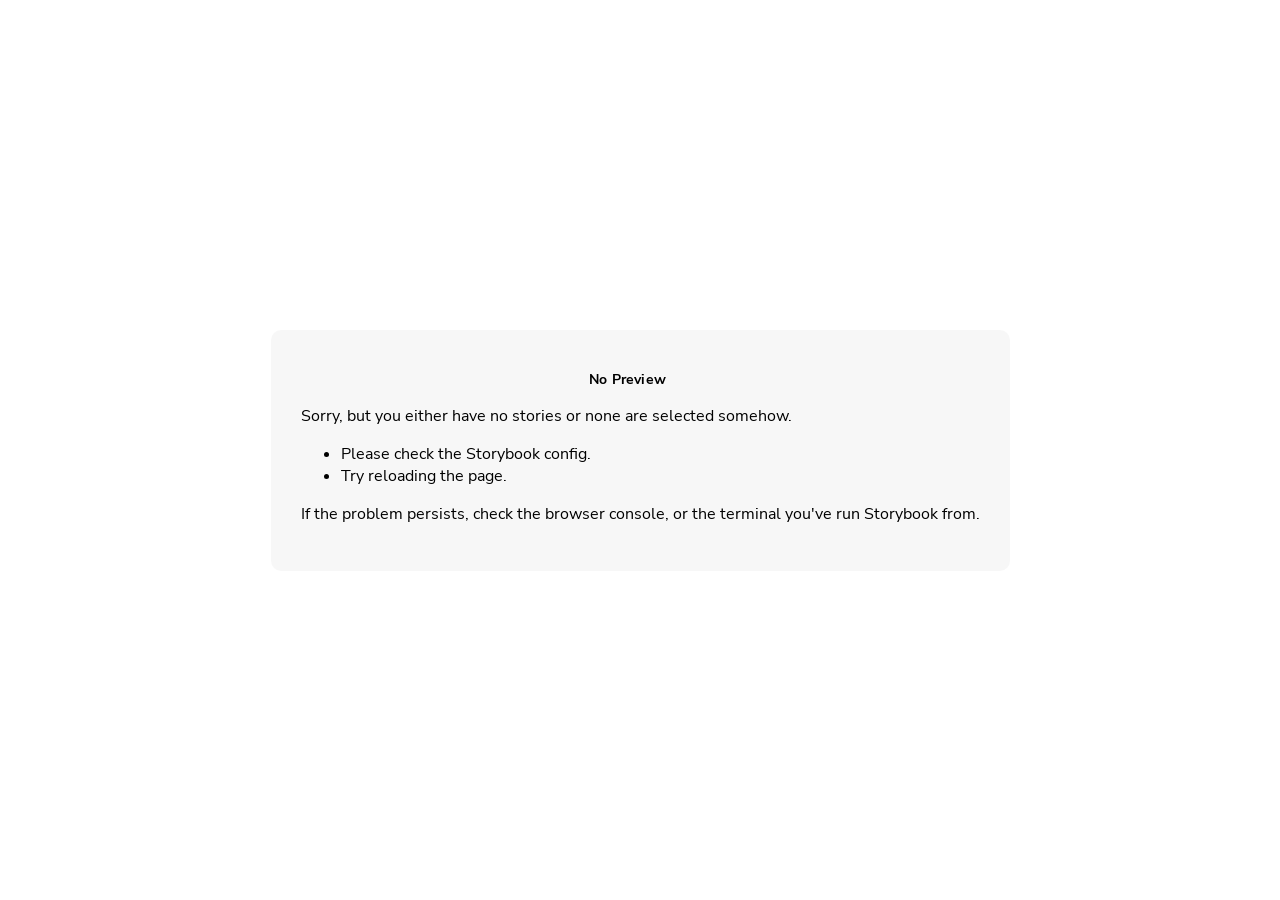
<file: dashboard/storybook-static/iframe.html>
<!doctype html><html lang="en"><head><meta charset="utf-8"><title>Webpack App</title><meta name="viewport" content="width=device-width,initial-scale=1"><link rel="prefetch" href="./sb-common-assets/nunito-sans-regular.woff2" as="font" type="font/woff2" crossorigin><link rel="prefetch" href="./sb-common-assets/nunito-sans-italic.woff2" as="font" type="font/woff2" crossorigin><link rel="prefetch" href="./sb-common-assets/nunito-sans-bold.woff2" as="font" type="font/woff2" crossorigin><link rel="prefetch" href="./sb-common-assets/nunito-sans-bold-italic.woff2" as="font" type="font/woff2" crossorigin><link rel="stylesheet" href="./sb-common-assets/fonts.css"><base target="_parent"><style>/* While we aren't showing the main block yet, but still preparing, we want everything the user
     has rendered, which may or may not be in #storybook-root, to be display none */
  .sb-show-preparing-story:not(.sb-show-main) > :not(.sb-preparing-story) {
    display: none;
  }

  .sb-show-preparing-docs:not(.sb-show-main) > :not(.sb-preparing-docs) {
    display: none;
  }

  /* Hide our own blocks when we aren't supposed to be showing them */
  :not(.sb-show-preparing-story) > .sb-preparing-story,
  :not(.sb-show-preparing-docs) > .sb-preparing-docs,
  :not(.sb-show-nopreview) > .sb-nopreview,
  :not(.sb-show-errordisplay) > .sb-errordisplay {
    display: none;
  }

  .sb-show-main.sb-main-centered {
    margin: 0;
    display: flex;
    align-items: center;
    min-height: 100vh;
  }

  .sb-show-main.sb-main-centered #storybook-root {
    box-sizing: border-box;
    margin: auto;
    padding: 1rem;
    max-height: 100%; /* Hack for centering correctly in IE11 */
  }

  /* Vertical centering fix for IE11 */
  @media screen and (-ms-high-contrast: none), (-ms-high-contrast: active) {
    .sb-show-main.sb-main-centered:after {
      content: '';
      min-height: inherit;
      font-size: 0;
    }
  }

  .sb-show-main.sb-main-fullscreen {
    margin: 0;
    padding: 0;
    display: block;
  }

  .sb-show-main.sb-main-padded {
    margin: 0;
    padding: 1rem;
    display: block;
    box-sizing: border-box;
  }

  .sb-wrapper {
    position: fixed;
    top: 0;
    bottom: 0;
    left: 0;
    right: 0;
    padding: 20px;
    font-family: 'Nunito Sans', -apple-system, '.SFNSText-Regular', 'San Francisco',
      BlinkMacSystemFont, 'Segoe UI', 'Helvetica Neue', Helvetica, Arial, sans-serif;
    -webkit-font-smoothing: antialiased;
    overflow: auto;
  }

  .sb-heading {
    font-size: 14px;
    font-weight: 600;
    letter-spacing: 0.2px;
    margin: 10px 0;
    padding-right: 25px;
  }

  .sb-nopreview {
    display: flex;
    align-content: center;
    justify-content: center;
  }

  .sb-nopreview_main {
    margin: auto;
    padding: 30px;
    border-radius: 10px;
    background: rgba(0, 0, 0, 0.03);
  }

  .sb-nopreview_heading {
    text-align: center;
  }

  .sb-errordisplay {
    border: 20px solid rgb(187, 49, 49);
    background: #222;
    color: #fff;
    z-index: 999999;
  }

  .sb-errordisplay_code {
    padding: 10px;
    background: #000;
    color: #eee;
    font-family: 'Operator Mono', 'Fira Code Retina', 'Fira Code', 'FiraCode-Retina', 'Andale Mono',
      'Lucida Console', Consolas, Monaco, monospace;
  }

  .sb-errordisplay pre {
    white-space: pre-wrap;
  }

  @-webkit-keyframes sb-rotate360 {
    from {
      transform: rotate(0deg);
    }
    to {
      transform: rotate(360deg);
    }
  }
  @keyframes sb-rotate360 {
    from {
      transform: rotate(0deg);
    }
    to {
      transform: rotate(360deg);
    }
  }
  @-webkit-keyframes sb-glow {
    0%,
    100% {
      opacity: 1;
    }
    50% {
      opacity: 0.4;
    }
  }
  @keyframes sb-glow {
    0%,
    100% {
      opacity: 1;
    }
    50% {
      opacity: 0.4;
    }
  }

  /* We display the preparing loaders *over* the rendering story */
  .sb-preparing-story,
  .sb-preparing-docs {
    background-color: white;
    /* Maximum possible z-index. It would be better to use stacking contexts to ensure it's always
    on top, but this isn't possible as it would require making CSS changes that could affect user code */
    z-index: 2147483647;
  }

  .sb-loader {
    -webkit-animation: sb-rotate360 0.7s linear infinite;
    animation: sb-rotate360 0.7s linear infinite;
    border-color: rgba(97, 97, 97, 0.29);
    border-radius: 50%;
    border-style: solid;
    border-top-color: #646464;
    border-width: 2px;
    display: inline-block;
    height: 32px;
    left: 50%;
    margin-left: -16px;
    margin-top: -16px;
    mix-blend-mode: difference;
    overflow: hidden;
    position: absolute;
    top: 50%;
    transition: all 200ms ease-out;
    vertical-align: top;
    width: 32px;
    z-index: 4;
  }

  .sb-previewBlock {
    background: #fff;
    border: 1px solid rgba(0, 0, 0, 0.1);
    border-radius: 4px;
    box-shadow: rgba(0, 0, 0, 0.1) 0 1px 3px 0;
    margin: 25px auto 40px;
    max-width: 600px;
  }

  .sb-previewBlock_header {
    align-items: center;
    box-shadow: rgba(0, 0, 0, 0.1) 0 -1px 0 0 inset;
    display: flex;
    gap: 14px;
    height: 40px;
    padding: 0 12px;
  }

  .sb-previewBlock_icon {
    -webkit-animation: sb-glow 1.5s ease-in-out infinite;
    animation: sb-glow 1.5s ease-in-out infinite;
    background: #e6e6e6;
    height: 14px;
    width: 14px;
  }
  .sb-previewBlock_icon:last-child {
    margin-left: auto;
  }

  .sb-previewBlock_body {
    -webkit-animation: sb-glow 1.5s ease-in-out infinite;
    animation: sb-glow 1.5s ease-in-out infinite;
    height: 182px;
    position: relative;
  }

  .sb-argstableBlock {
    border-collapse: collapse;
    border-spacing: 0;
    font-size: 13px;
    line-height: 20px;
    margin: 25px auto 40px;
    max-width: 600px;
    text-align: left;
    width: 100%;
  }
  .sb-argstableBlock th:first-of-type,
  .sb-argstableBlock td:first-of-type {
    padding-left: 20px;
  }
  .sb-argstableBlock th:nth-of-type(2),
  .sb-argstableBlock td:nth-of-type(2) {
    width: 35%;
  }
  .sb-argstableBlock th:nth-of-type(3),
  .sb-argstableBlock td:nth-of-type(3) {
    width: 15%;
  }
  .sb-argstableBlock th:last-of-type,
  .sb-argstableBlock td:last-of-type {
    width: 25%;
    padding-right: 20px;
  }
  .sb-argstableBlock th span,
  .sb-argstableBlock td span {
    -webkit-animation: sb-glow 1.5s ease-in-out infinite;
    animation: sb-glow 1.5s ease-in-out infinite;
    background-color: rgba(0, 0, 0, 0.1);
    border-radius: 0;
    box-shadow: none;
    color: transparent;
  }
  .sb-argstableBlock th {
    padding: 10px 15px;
  }

  .sb-argstableBlock-body {
    border-radius: 4px;
    box-shadow: rgba(0, 0, 0, 0.1) 0 1px 3px 1px, rgba(0, 0, 0, 0.065) 0 0 0 1px;
  }
  .sb-argstableBlock-body tr {
    background: transparent;
    overflow: hidden;
  }
  .sb-argstableBlock-body tr:not(:first-child) {
    border-top: 1px solid #e6e6e6;
  }
  .sb-argstableBlock-body tr:first-child td:first-child {
    border-top-left-radius: 4px;
  }
  .sb-argstableBlock-body tr:first-child td:last-child {
    border-top-right-radius: 4px;
  }
  .sb-argstableBlock-body tr:last-child td:first-child {
    border-bottom-left-radius: 4px;
  }
  .sb-argstableBlock-body tr:last-child td:last-child {
    border-bottom-right-radius: 4px;
  }
  .sb-argstableBlock-body td {
    background: #fff;
    padding-bottom: 10px;
    padding-top: 10px;
    vertical-align: top;
  }
  .sb-argstableBlock-body td:not(:first-of-type) {
    padding-left: 15px;
    padding-right: 15px;
  }
  .sb-argstableBlock-body button {
    -webkit-animation: sb-glow 1.5s ease-in-out infinite;
    animation: sb-glow 1.5s ease-in-out infinite;
    background-color: rgba(0, 0, 0, 0.1);
    border: 0;
    border-radius: 0;
    box-shadow: none;
    color: transparent;
    display: inline;
    font-size: 12px;
    line-height: 1;
    padding: 10px 16px;
  }

  .sb-argstableBlock-summary {
    margin-top: 4px;
  }

  .sb-argstableBlock-code {
    margin-right: 4px;
    margin-bottom: 4px;
    padding: 2px 5px;
  }</style><script>/* globals window */
  /* eslint-disable no-underscore-dangle */
  try {
    if (window.top !== window) {
      window.__REACT_DEVTOOLS_GLOBAL_HOOK__ = window.top.__REACT_DEVTOOLS_GLOBAL_HOOK__;
      window.__VUE_DEVTOOLS_GLOBAL_HOOK__ = window.top.__VUE_DEVTOOLS_GLOBAL_HOOK__;
      window.top.__VUE_DEVTOOLS_CONTEXT__ = window.document;
    }
  } catch (e) {
    // eslint-disable-next-line no-console
    console.warn('unable to connect to top frame for connecting dev tools');
  }</script><style>#storybook-root[hidden],
      #storybook-docs[hidden] {
        display: none !important;
      }</style></head><body><div class="sb-preparing-story sb-wrapper"><div class="sb-loader"></div></div><div class="sb-preparing-docs sb-wrapper"><div class="sb-previewBlock"><div class="sb-previewBlock_header"><div class="sb-previewBlock_icon"></div><div class="sb-previewBlock_icon"></div><div class="sb-previewBlock_icon"></div><div class="sb-previewBlock_icon"></div></div><div class="sb-previewBlock_body"><div class="sb-loader"></div></div></div><table aria-hidden="true" class="sb-argstableBlock"><thead class="sb-argstableBlock-head"><tr><th><span>Name</span></th><th><span>Description</span></th><th><span>Default</span></th><th><span>Control</span></th></tr></thead><tbody class="sb-argstableBlock-body"><tr><td><span>propertyName</span><span title="Required">*</span></td><td><div><span>This is a short description</span></div><div class="sb-argstableBlock-summary"><div><span class="sb-argstableBlock-code">summary</span></div></div></td><td><div><span class="sb-argstableBlock-code">defaultValue</span></div></td><td><button>Set string</button></td></tr><tr><td><span>propertyName</span><span>*</span></td><td><div><span>This is a short description</span></div><div class="sb-argstableBlock-summary"><div><span class="sb-argstableBlock-code">summary</span></div></div></td><td><div><span class="sb-argstableBlock-code">defaultValue</span></div></td><td><button>Set string</button></td></tr><tr><td><span>propertyName</span><span>*</span></td><td><div><span>This is a short description</span></div><div class="sb-argstableBlock-summary"><div><span class="sb-argstableBlock-code">summary</span></div></div></td><td><div><span class="sb-argstableBlock-code">defaultValue</span></div></td><td><button>Set string</button></td></tr></tbody></table></div><div class="sb-nopreview sb-wrapper"><div class="sb-nopreview_main"><h1 class="sb-nopreview_heading sb-heading">No Preview</h1><p>Sorry, but you either have no stories or none are selected somehow.</p><ul><li>Please check the Storybook config.</li><li>Try reloading the page.</li></ul><p>If the problem persists, check the browser console, or the terminal you've run Storybook from.</p></div></div><div class="sb-errordisplay sb-wrapper"><pre id="error-message" class="sb-heading"></pre><pre class="sb-errordisplay_code"><code id="error-stack"></code></pre></div><div id="storybook-root"></div><div id="storybook-docs"></div><script>window['CONFIG_TYPE'] = "PRODUCTION";
          
      
          
            window['LOGLEVEL'] = "info";
          
      
          
            window['FRAMEWORK_OPTIONS'] = {"name":"@storybook/nextjs","options":{}};
          
      
          
      
          
            window['FEATURES'] = {"warnOnLegacyHierarchySeparator":true,"buildStoriesJson":false,"storyStoreV7":true,"argTypeTargetsV7":true,"legacyDecoratorFileOrder":false,"disallowImplicitActionsInRenderV8":false};
          
      
          
      
          
            window['STORIES'] = [{"titlePrefix":"","directory":"./app","files":"**/*.mdx","importPathMatcher":"^\\.[\\\\/](?:app(?:[\\\\/](?!\\.)(?:(?:(?!(?:^|[\\\\/])\\.).)*?)[\\\\/]|[\\\\/]|$)(?!\\.)(?=.)[^\\\\/]*?\\.mdx)$"},{"titlePrefix":"","directory":"./app","files":"**/*.stories.@(js|jsx|mjs|ts|tsx)","importPathMatcher":"^\\.[\\\\/](?:app(?:[\\\\/](?!\\.)(?:(?:(?!(?:^|[\\\\/])\\.).)*?)[\\\\/]|[\\\\/]|$)(?!\\.)(?=.)[^\\\\/]*?\\.stories\\.(js|jsx|mjs|ts|tsx))$"}];
          
      
          
            window['DOCS_OPTIONS'] = {"defaultName":"Docs","autodocs":"tag"};</script><script type="module">import './sb-preview/runtime.js';

      
      import './runtime~main.389a0439.iframe.bundle.js';
      
      import './1864.859cf8f5.iframe.bundle.js';
      
      import './main.a036bcd0.iframe.bundle.js';</script></body></html>
</file>
<file: dashboard/storybook-static/sb-common-assets/fonts.css>
@font-face {
  font-family: 'Nunito Sans';
  font-style: normal;
  font-weight: 400;
  font-display: swap;
  src: url('./nunito-sans-regular.woff2') format('woff2');
}

@font-face {
  font-family: 'Nunito Sans';
  font-style: italic;
  font-weight: 400;
  font-display: swap;
  src: url('./nunito-sans-italic.woff2') format('woff2');
}

@font-face {
  font-family: 'Nunito Sans';
  font-style: normal;
  font-weight: 700;
  font-display: swap;
  src: url('./nunito-sans-bold.woff2') format('woff2');
}

@font-face {
  font-family: 'Nunito Sans';
  font-style: italic;
  font-weight: 700;
  font-display: swap;
  src: url('./nunito-sans-bold-italic.woff2') format('woff2');
}
</file>
